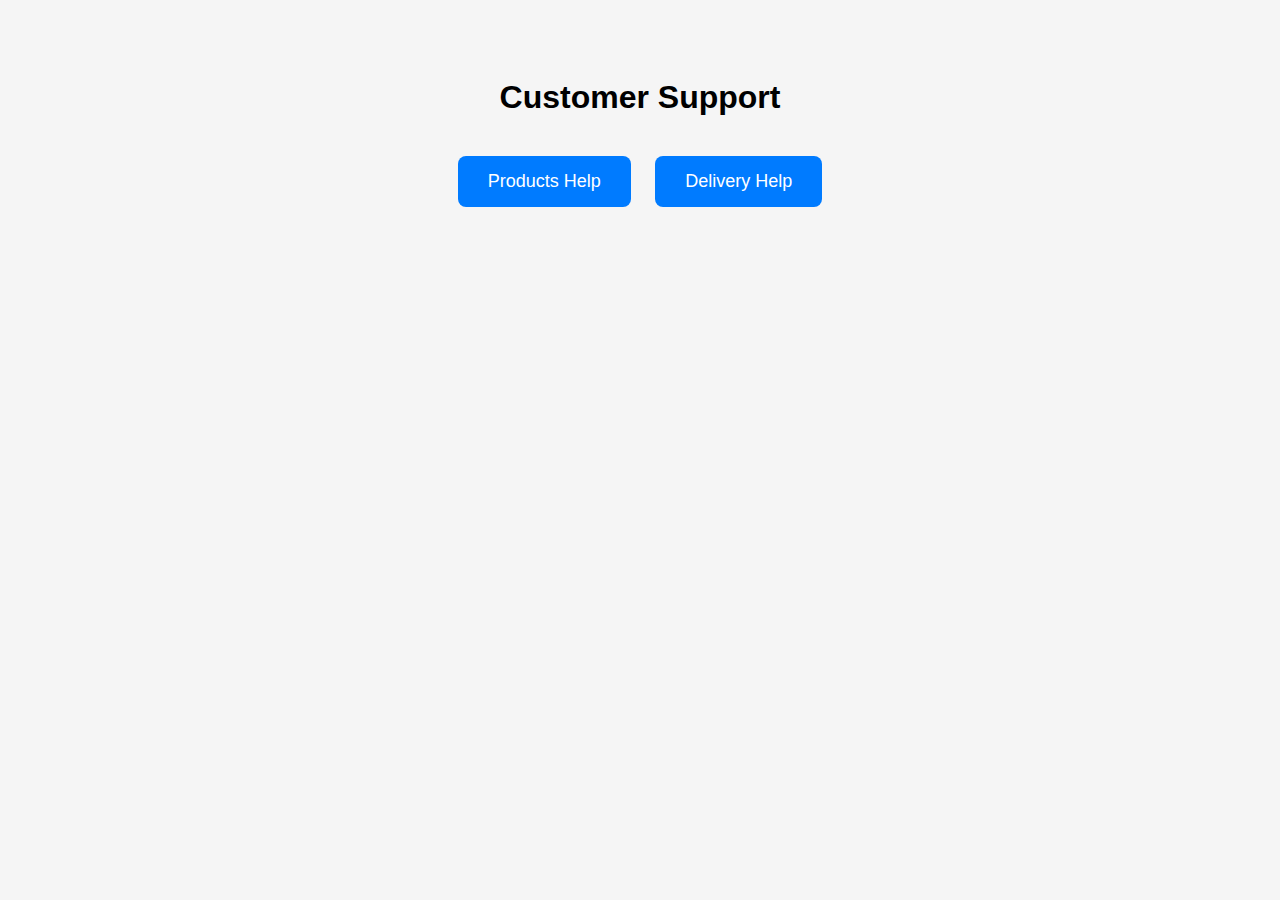
<file: index.html>
<!DOCTYPE html>
<html>
<head>
  <title>Customer Support</title>
  <style>
    body { font-family: Arial; text-align: center; padding: 50px; background: #f5f5f5; }
    h1 { margin-bottom: 30px; }
    .option-btn {
      padding: 15px 30px;
      margin: 10px;
      font-size: 18px;
      cursor: pointer;
      background-color: #007BFF;
      color: white;
      border: none;
      border-radius: 8px;
    }
    .option-btn:hover { background-color: #0056b3; }
  </style>
</head>
<body>

<h1>Customer Support</h1>

<button class="option-btn" onclick="location.href='products.html'">Products Help</button>
<button class="option-btn" onclick="location.href='delivery.html'">Delivery Help</button>

</body>
</html>
</file>
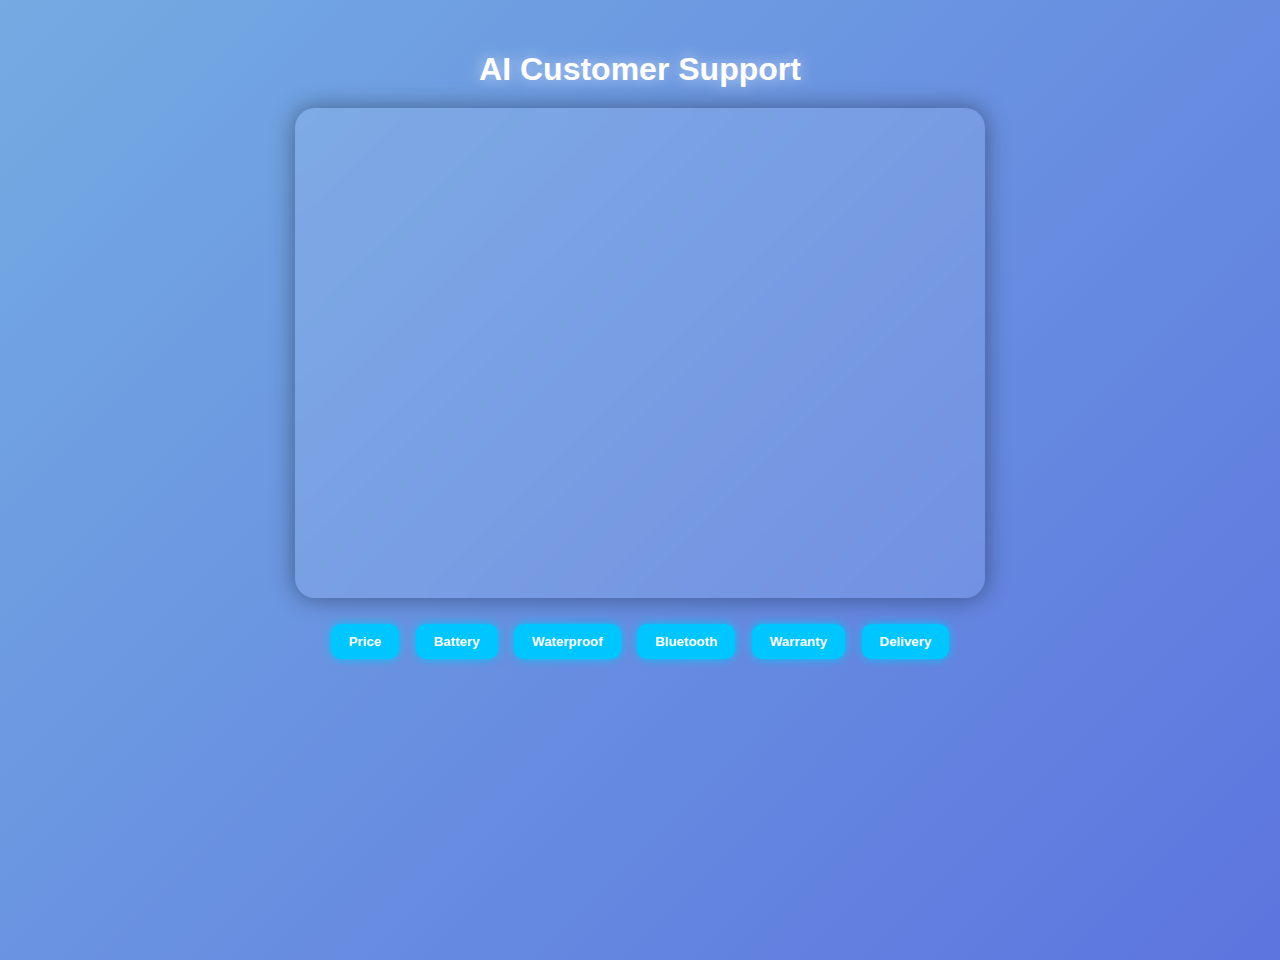
<file: chat.html>
<!DOCTYPE html>
<html lang="en">
<head>
<meta charset="UTF-8">
<title>AI Customer Support</title>

<style>

/* ===== BACKGROUND ===== */
body {
  margin: 0;
  font-family: 'Segoe UI', sans-serif;
  background: linear-gradient(-45deg, #1f1c2c, #928dab, #5563DE, #74ABE2);
  background-size: 400% 400%;
  animation: gradientMove 12s ease infinite;
  display: flex;
  flex-direction: column;
  align-items: center;
  padding: 30px;
  min-height: 100vh;
  color: white;
}

@keyframes gradientMove {
  0% {background-position: 0% 50%;}
  50% {background-position: 100% 50%;}
  100% {background-position: 0% 50%;}
}

/* ===== TITLE ===== */
h1 {
  margin-bottom: 20px;
  text-shadow: 0 0 15px rgba(255,255,255,0.6);
}

/* ===== CHAT BOX ===== */
#chat {
  width: 100%;
  max-width: 650px;
  height: 450px;
  background: rgba(255,255,255,0.1);
  backdrop-filter: blur(12px);
  border-radius: 20px;
  padding: 20px;
  overflow-y: auto;
  box-shadow: 0 0 25px rgba(0,0,0,0.4);
}

/* ===== MESSAGES ===== */
.message {
  padding: 12px 18px;
  border-radius: 20px;
  margin: 8px 0;
  max-width: 75%;
  animation: fadeIn 0.4s ease forwards;
  opacity: 0;
}

.user {
  background: #00c6ff;
  color: white;
  margin-left: auto;
  box-shadow: 0 0 12px #00c6ff;
}

.ai {
  background: rgba(255,255,255,0.2);
  color: white;
  box-shadow: 0 0 12px rgba(255,255,255,0.3);
}

@keyframes fadeIn {
  to {
    opacity: 1;
  }
}

/* ===== BUTTONS ===== */
#questions {
  margin-top: 20px;
  text-align: center;
}

.question-btn {
  padding: 10px 18px;
  margin: 6px;
  border-radius: 10px;
  border: none;
  cursor: pointer;
  background: #00c6ff;
  color: white;
  font-weight: bold;
  transition: 0.3s;
  box-shadow: 0 0 10px #00c6ff;
}

.question-btn:hover {
  transform: scale(1.05);
  box-shadow: 0 0 20px #00c6ff;
}

/* ===== Typing Dots ===== */
.typing {
  display: inline-block;
}

.typing span {
  height: 8px;
  width: 8px;
  background: white;
  border-radius: 50%;
  display: inline-block;
  margin: 0 2px;
  animation: bounce 1.2s infinite ease-in-out;
}

.typing span:nth-child(2) { animation-delay: .2s; }
.typing span:nth-child(3) { animation-delay: .4s; }

@keyframes bounce {
  0%, 80%, 100% { transform: scale(0); }
  40% { transform: scale(1); }
}

</style>
</head>
<body>

<h1>AI Customer Support</h1>

<div id="chat"></div>

<div id="questions">
  <button class="question-btn" onclick="sendMessage('What is the price?')">Price</button>
  <button class="question-btn" onclick="sendMessage('Battery life?')">Battery</button>
  <button class="question-btn" onclick="sendMessage('Is it waterproof?')">Waterproof</button>
  <button class="question-btn" onclick="sendMessage('Is it Bluetooth 5.0?')">Bluetooth</button>
  <button class="question-btn" onclick="sendMessage('Warranty details?')">Warranty</button>
  <button class="question-btn" onclick="sendMessage('Delivery time?')">Delivery</button>
</div>

<script src="ai.js"></script>

</body>
</html>
</file>
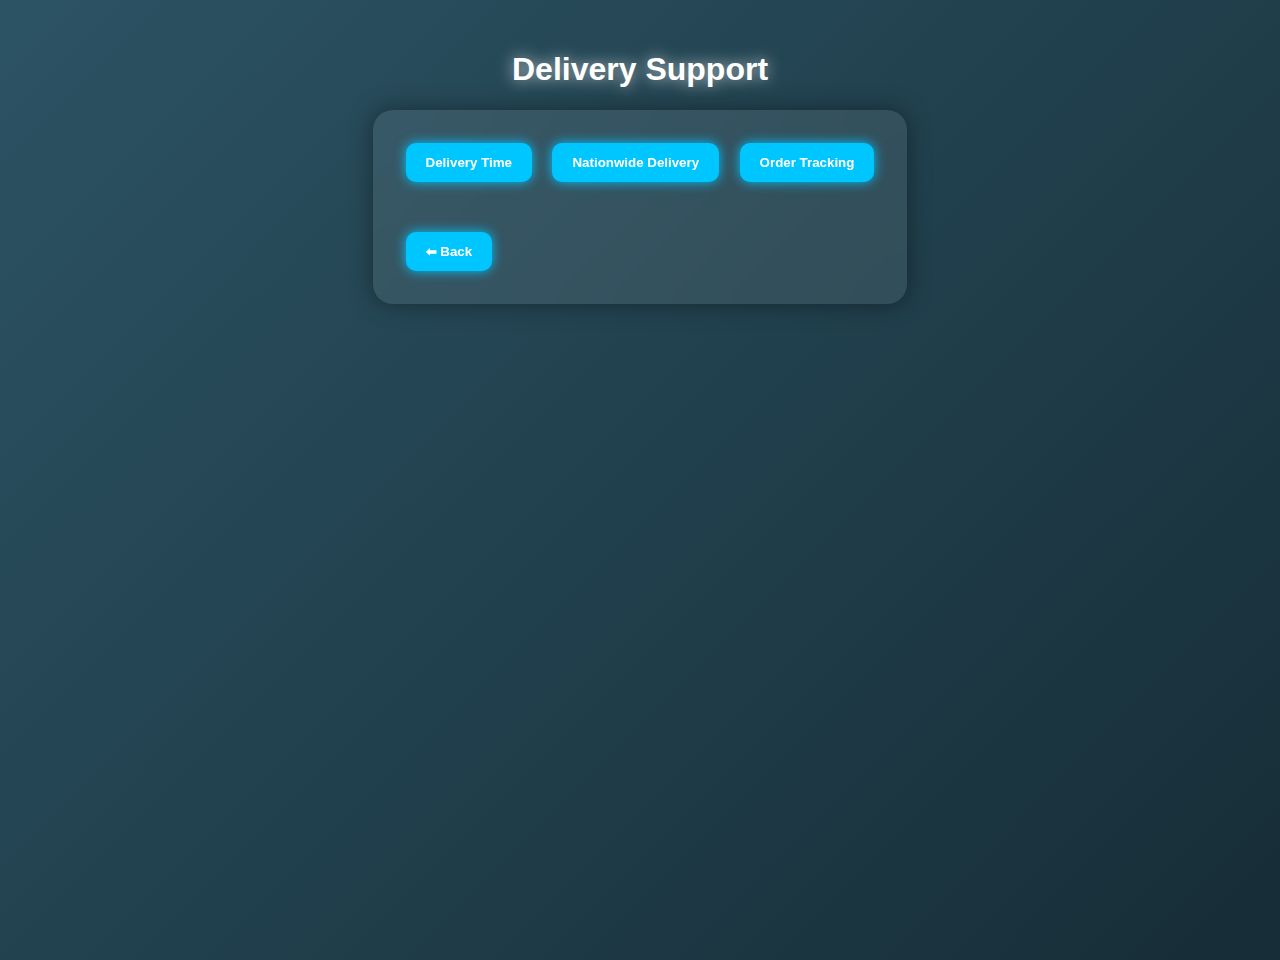
<file: delivery.html>
<!DOCTYPE html>
<html>
<head>
<title>Delivery Help</title>
<link rel="stylesheet" href="style.css">
</head>
<body>

<h1>Delivery Support</h1>

<div class="glass">
  <button class="btn" onclick="showAnswer('time')">Delivery Time</button>
  <button class="btn" onclick="showAnswer('nationwide')">Nationwide Delivery</button>
  <button class="btn" onclick="showAnswer('tracking')">Order Tracking</button>
  <p id="answer"></p>
  <br>
  <button class="btn" onclick="location.href='index.html'">⬅ Back</button>
</div>

<script>
function showAnswer(type) {
  const answers = {
    time: "Delivery takes 2-4 working days.",
    nationwide: "Yes, we deliver nationwide.",
    tracking: "You will receive a tracking number via SMS."
  };
  document.getElementById("answer").innerText = answers[type];
}
</script>

</body>
</html>
</file>
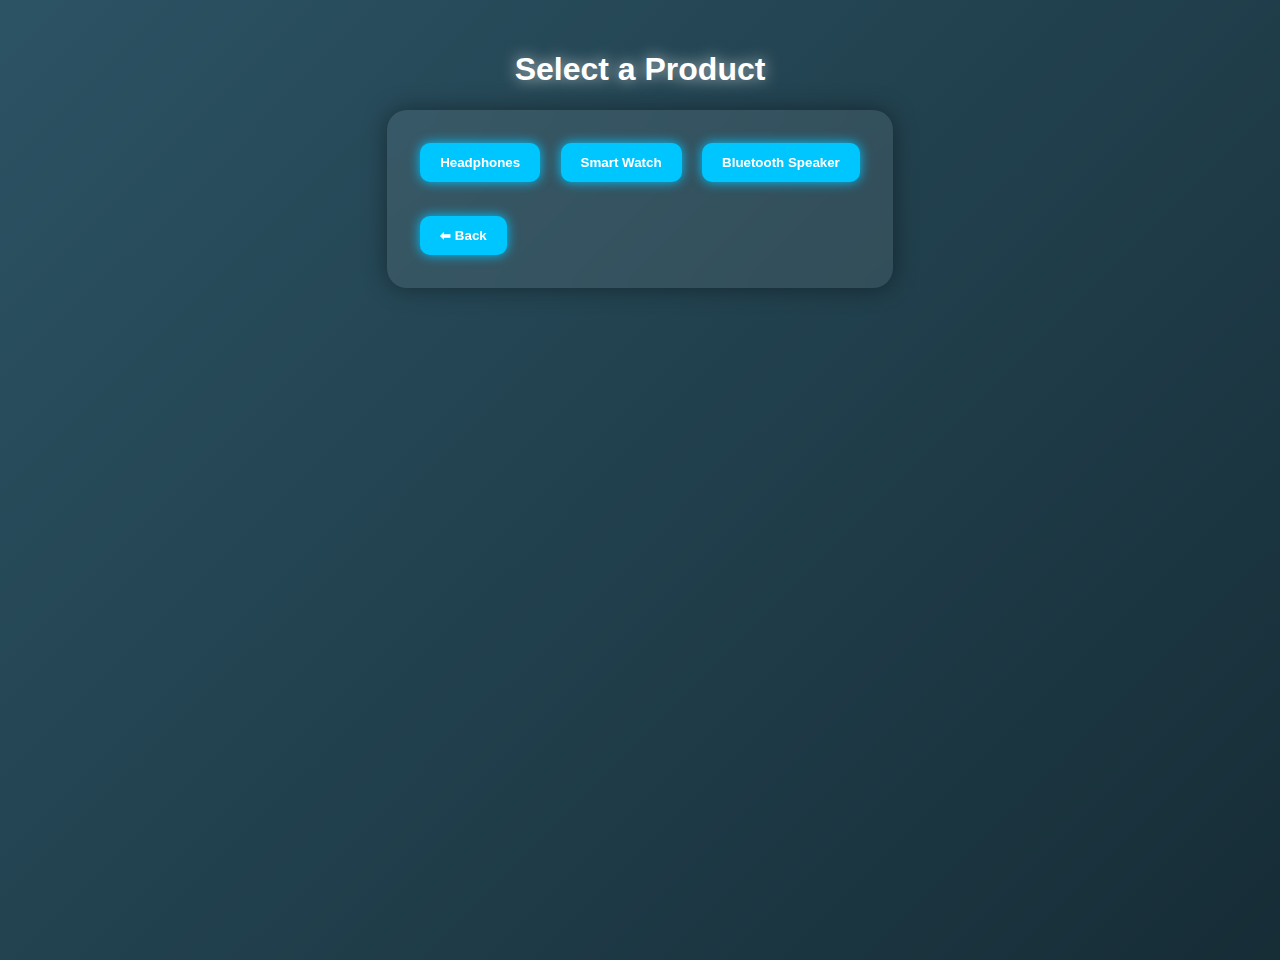
<file: products.html>
<!DOCTYPE html>
<html>
<head>
<title>Products</title>
<link rel="stylesheet" href="style.css">
</head>
<body>

<h1>Select a Product</h1>

<div class="glass">
  <button class="btn" onclick="location.href='chat.html?product=headphones'">Headphones</button>
  <button class="btn" onclick="location.href='chat.html?product=watch'">Smart Watch</button>
  <button class="btn" onclick="location.href='chat.html?product=speaker'">Bluetooth Speaker</button>
  <br><br>
  <button class="btn" onclick="location.href='index.html'">⬅ Back</button>
</div>

</body>
</html>
</file>
<file: style.css>
body {
  margin: 0;
  font-family: 'Segoe UI', sans-serif;
  background: linear-gradient(-45deg, #141E30, #243B55, #0f2027, #2c5364);
  background-size: 400% 400%;
  animation: gradientMove 15s ease infinite;
  color: white;
  display: flex;
  flex-direction: column;
  align-items: center;
  min-height: 100vh;
  padding: 30px;
}

@keyframes gradientMove {
  0% {background-position: 0% 50%;}
  50% {background-position: 100% 50%;}
  100% {background-position: 0% 50%;}
}

h1 {
  text-shadow: 0 0 15px rgba(255,255,255,0.7);
}

.glass {
  background: rgba(255,255,255,0.08);
  backdrop-filter: blur(15px);
  border-radius: 20px;
  padding: 25px;
  box-shadow: 0 0 25px rgba(0,0,0,0.4);
}

.btn {
  padding: 12px 20px;
  margin: 8px;
  border-radius: 10px;
  border: none;
  cursor: pointer;
  font-weight: bold;
  background: #00c6ff;
  color: white;
  transition: 0.3s;
  box-shadow: 0 0 12px #00c6ff;
}

.btn:hover {
  transform: scale(1.05);
  box-shadow: 0 0 25px #00c6ff;
}
</file>
